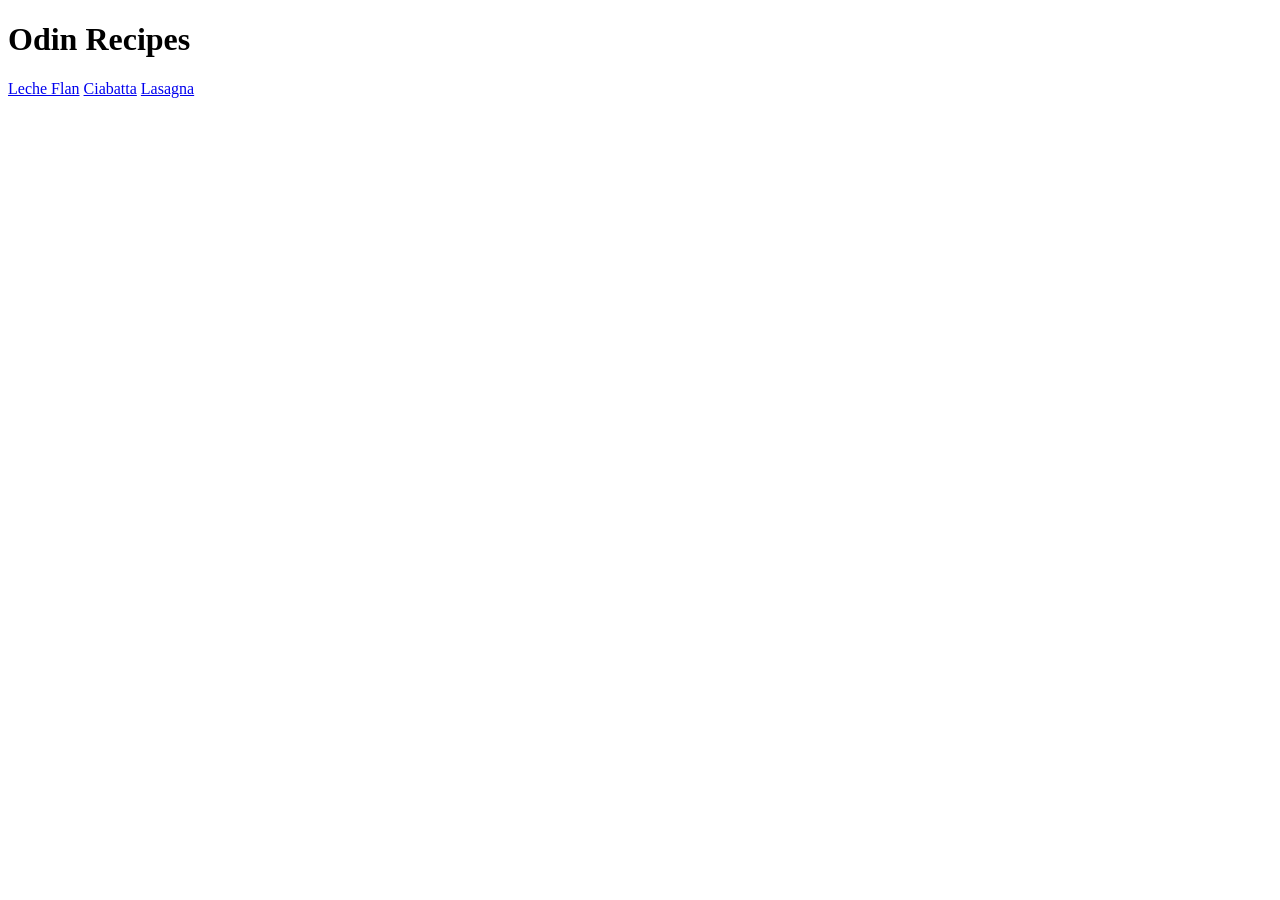
<file: index.html>
<!doctype html>
<html lang="en">
  <head>
    <meta charset="UTF-8" />
    <meta name="viewport" content="width=device-width, initial-scale=1.0" />
    <title>Odin Recipes</title>
    <link rel="stylesheet" type="" href="./styles.css"/>
  </head>

  <body>
    <h1>Odin Recipes</h1>
    <nav>
      <a href="./recipes/leche_flan.html">Leche Flan</a>
      <a href="./recipes/ciabatta.html">Ciabatta</a>
      <a href="./recipes/lasagna.html">Lasagna</a>
    </nav>

  </body>
</html>
</file>
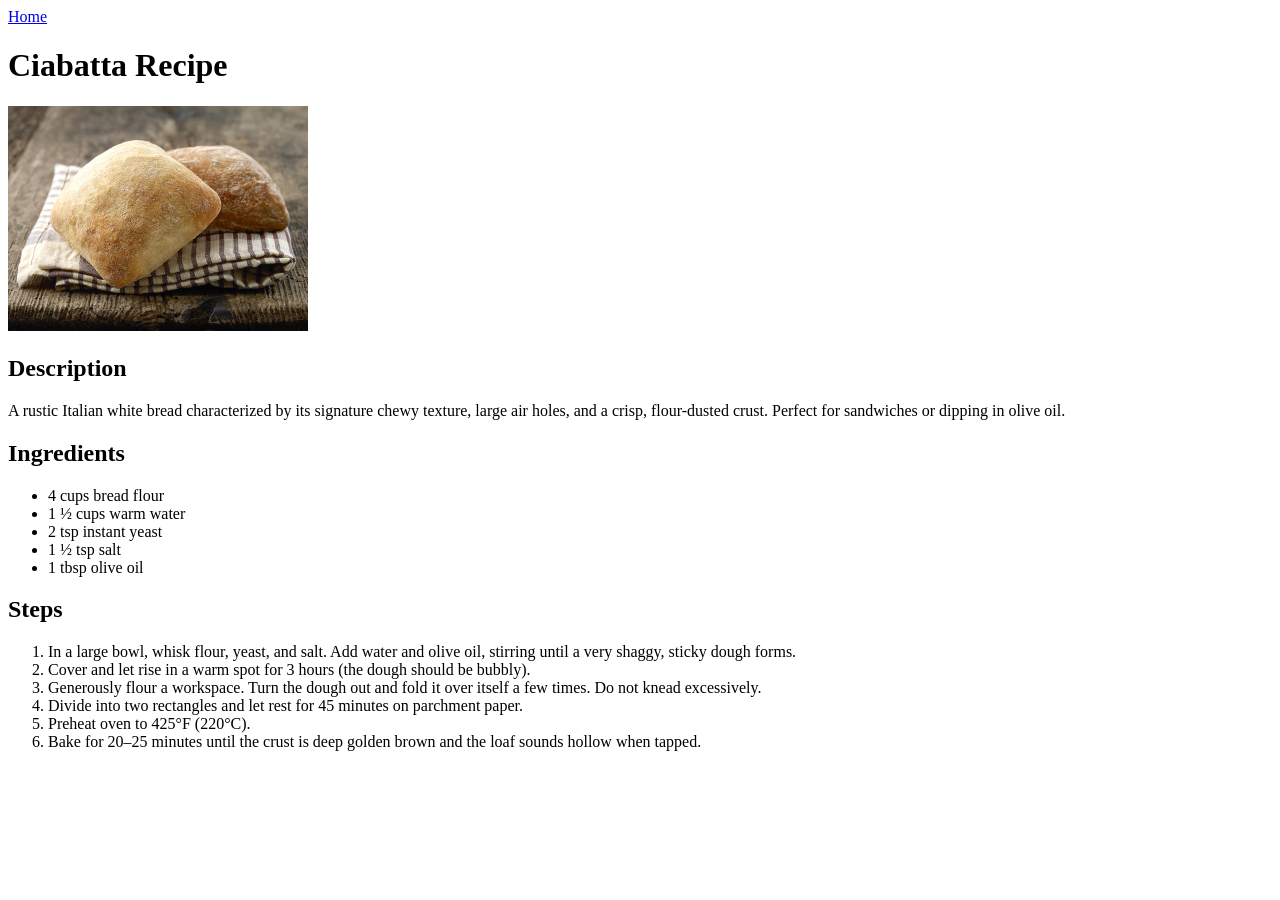
<file: recipes/ciabatta.html>
<!DOCTYPE html>
<html lang="en">
  <head>
    <meta charset="UTF-8">
    <meta name="viewport" content="width=device-width, initial-scale=1.0">
    <title>Odin Recipes</title>
    <link rel="stylesheet" type="" href="../styles.css"/>
  </head>
  <body>
    <nav><a href="../index.html">Home</a></nav>
    <h1>Ciabatta Recipe</h1>
    <img src="../images/ciabatta.jpeg" alt="ciabatta_bread" class="feature_image">
    <h2 class="subtitle">Description</h2>
    <p class="description">A rustic Italian white bread characterized by its signature chewy texture, large air holes, and a crisp, flour-dusted crust. Perfect for sandwiches or dipping in olive oil.</p>
    <h2 class="subtitle">Ingredients</h2>
    <ul>
      <li> 4 cups bread flour </li>
      <li> 1 ½ cups warm water </li>
      <li> 2 tsp instant yeast </li>
      <li> 1 ½ tsp salt </li>
      <li> 1 tbsp olive oil </li>
    </ul>
    <h2 class="subtitle">Steps</h2>
    <ol>
      <li> In a large bowl, whisk flour, yeast, and salt. Add water and olive oil, stirring until a very shaggy, sticky dough forms. </li>
      <li> Cover and let rise in a warm spot for 3 hours (the dough should be bubbly). </li>
      <li> Generously flour a workspace. Turn the dough out and fold it over itself a few times. Do not knead excessively. </li>
      <li> Divide into two rectangles and let rest for 45 minutes on parchment paper. </li>
      <li> Preheat oven to 425°F (220°C). </li>
      <li> Bake for 20–25 minutes until the crust is deep golden brown and the loaf sounds hollow when tapped. </li>
  </body>
</html>
</file>
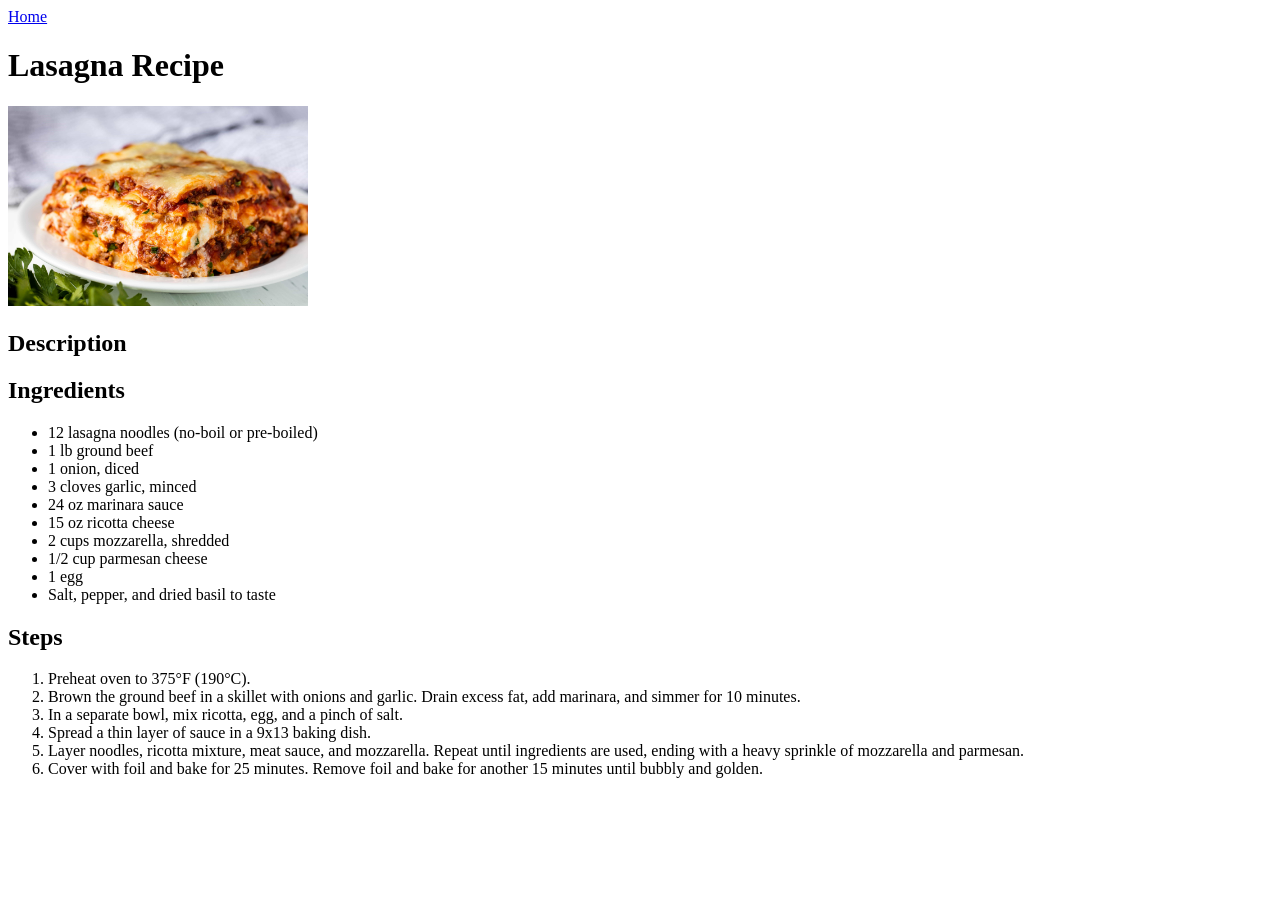
<file: recipes/lasagna.html>
<!DOCTYPE html>
<html lang="en">
<head>
    <meta charset="UTF-8">
    <meta name="viewport" content="width=device-width, initial-scale=1.0">
    <title>Odin Recipes</title>
    <link rel="stylesheet" type="" href="../styles.css"/>
</head>
  <body>
    <nav><a href="../index.html">Home</a></nav>
    <h1>Lasagna Recipe</h1>
    <img src="../images/lasagna.jpg" alt="lasagna" class="feature_image">
    <h2 class="subtitle">Description</h2>
    <p class="description"></p>
    <h2 class="subtitle">Ingredients</h2>
    <ul>
      <li> 12 lasagna noodles (no-boil or pre-boiled) </li>
      <li> 1 lb ground beef </li>
      <li> 1 onion, diced </li>
      <li> 3 cloves garlic, minced </li>
      <li> 24 oz marinara sauce </li>
      <li> 15 oz ricotta cheese </li>
      <li> 2 cups mozzarella, shredded </li>
      <li> 1/2 cup parmesan cheese </li>
      <li> 1 egg </li>
      <li> Salt, pepper, and dried basil to taste </li>
    </ul>
    <h2 class="subtitle">Steps</h2>
    <ol>
      <li> Preheat oven to 375°F (190°C). </li>
      <li> Brown the ground beef in a skillet with onions and garlic. Drain excess fat, add marinara, and simmer for 10 minutes. </li>
      <li> In a separate bowl, mix ricotta, egg, and a pinch of salt. </li>
      <li> Spread a thin layer of sauce in a 9x13 baking dish. </li>
      <li> Layer noodles, ricotta mixture, meat sauce, and mozzarella. Repeat until ingredients are used, ending with a heavy sprinkle of mozzarella and parmesan. </li>
      <li> Cover with foil and bake for 25 minutes. Remove foil and bake for another 15 minutes until bubbly and golden. </li>
    </ol>
  </body>
</html>
</file>
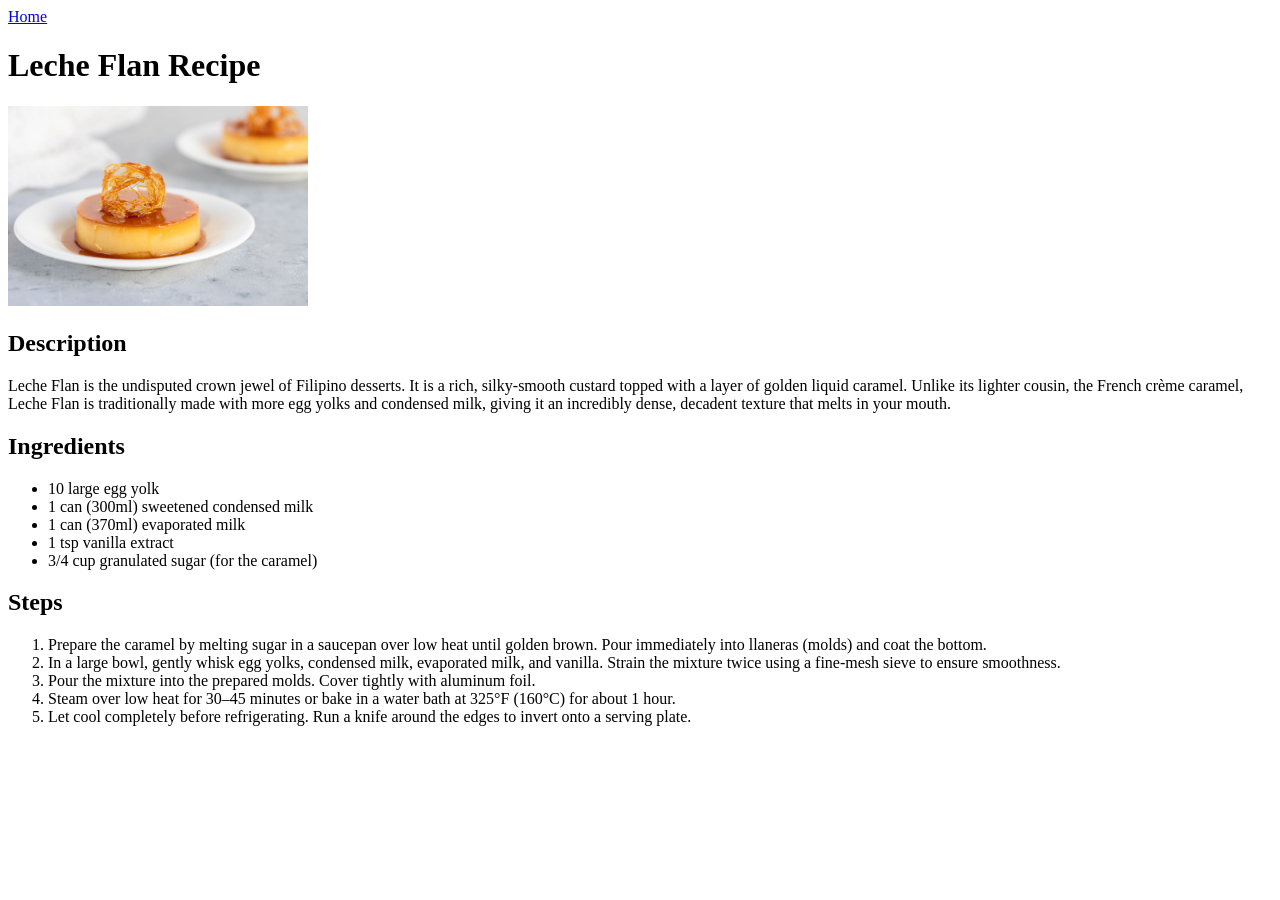
<file: recipes/leche_flan.html>
<!DOCTYPE html>
<html lang="en">
  <head>
    <meta charset="UTF-8">
    <meta name="viewport" content="width=device-width, initial-scale=1.0">
    <title>Odin Recipes</title>
    <link rel="stylesheet" type="" href="../styles.css"/>
  </head>
  <body>
    <nav><a href="../index.html">Home</a></nav>
    <h1>Leche Flan Recipe</h1>
    <img src="../images/leche_flan.jpg" alt="leche_flan" class="feature_image">
    <h2 class="subtitle">Description</h2>
    <p class="description">Leche Flan is the undisputed crown jewel of Filipino desserts. It is a rich, silky-smooth custard topped with a layer of golden liquid caramel. Unlike its lighter cousin, the French crème caramel, Leche Flan is traditionally made with more egg yolks and condensed milk, giving it an incredibly dense, decadent texture that melts in your mouth.</p>
    <h2 class="subtitle">Ingredients</h2>
    <ul>
      <li>10 large egg yolk</li>
      <li>1 can (300ml) sweetened condensed milk</li>
      <li>1 can (370ml) evaporated milk</li>
      <li>1 tsp vanilla extract</li>
      <li>3/4 cup granulated sugar (for the caramel)</li>
    </ul>
    <h2 class="subtitle">Steps</h2>
    <ol>
      <li> Prepare the caramel by melting sugar in a saucepan over low heat until golden brown. Pour immediately into llaneras (molds) and coat the bottom.</li>
      <li> In a large bowl, gently whisk egg yolks, condensed milk, evaporated milk, and vanilla. Strain the mixture twice using a fine-mesh sieve to ensure smoothness. </li>
      <li> Pour the mixture into the prepared molds. Cover tightly with aluminum foil. </li>
      <li> Steam over low heat for 30–45 minutes or bake in a water bath at 325°F (160°C) for about 1 hour. </li>
      <li> Let cool completely before refrigerating. Run a knife around the edges to invert onto a serving plate. </li>
    </ol>
  </body>
</html>
</file>
<file: styles.css>
* {
  box-sizing: border-box;
}

.feature_image {
  width: 300px;
}
</file>
